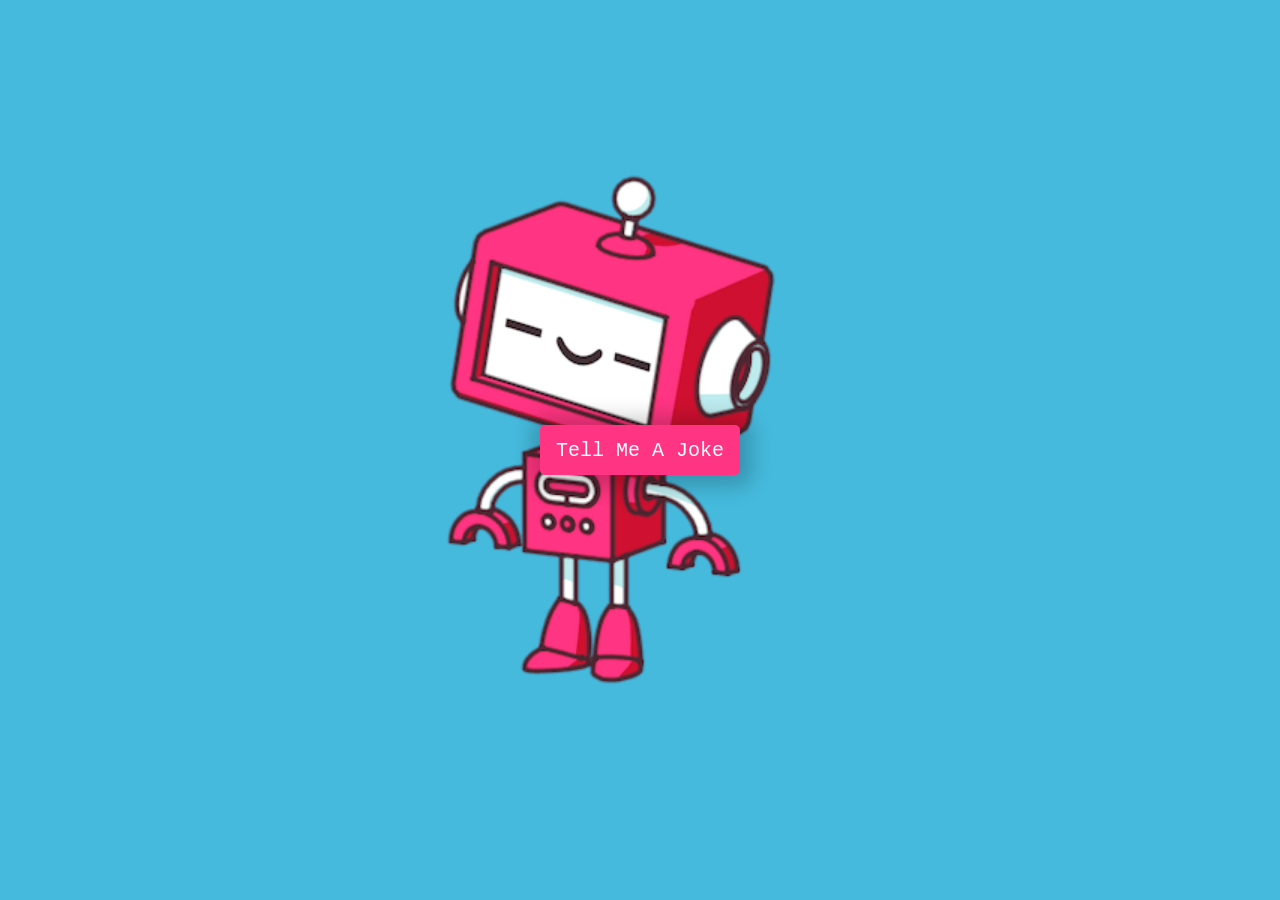
<file: index.html>
<!DOCTYPE html>
<html lang="en">
<head>
    <meta charset="UTF-8">
    <meta name="viewport" content="width=device-width, initial-scale=1.0">
    <title>Joke Teller</title>
    <link rel="icon" type="image/png" href="favicon.png">
    <link rel="stylesheet" href="style.css">
</head>
<body>
	<div class="container">
		<button id="button">Tell Me A Joke</button>
		<audio id="audio" controls hidden></audio>
		<div class="writer"><h1></h1></div>
	</div>
    <!-- Script -->
    <script src="script.js"></script>
</body>
</html>
</file>
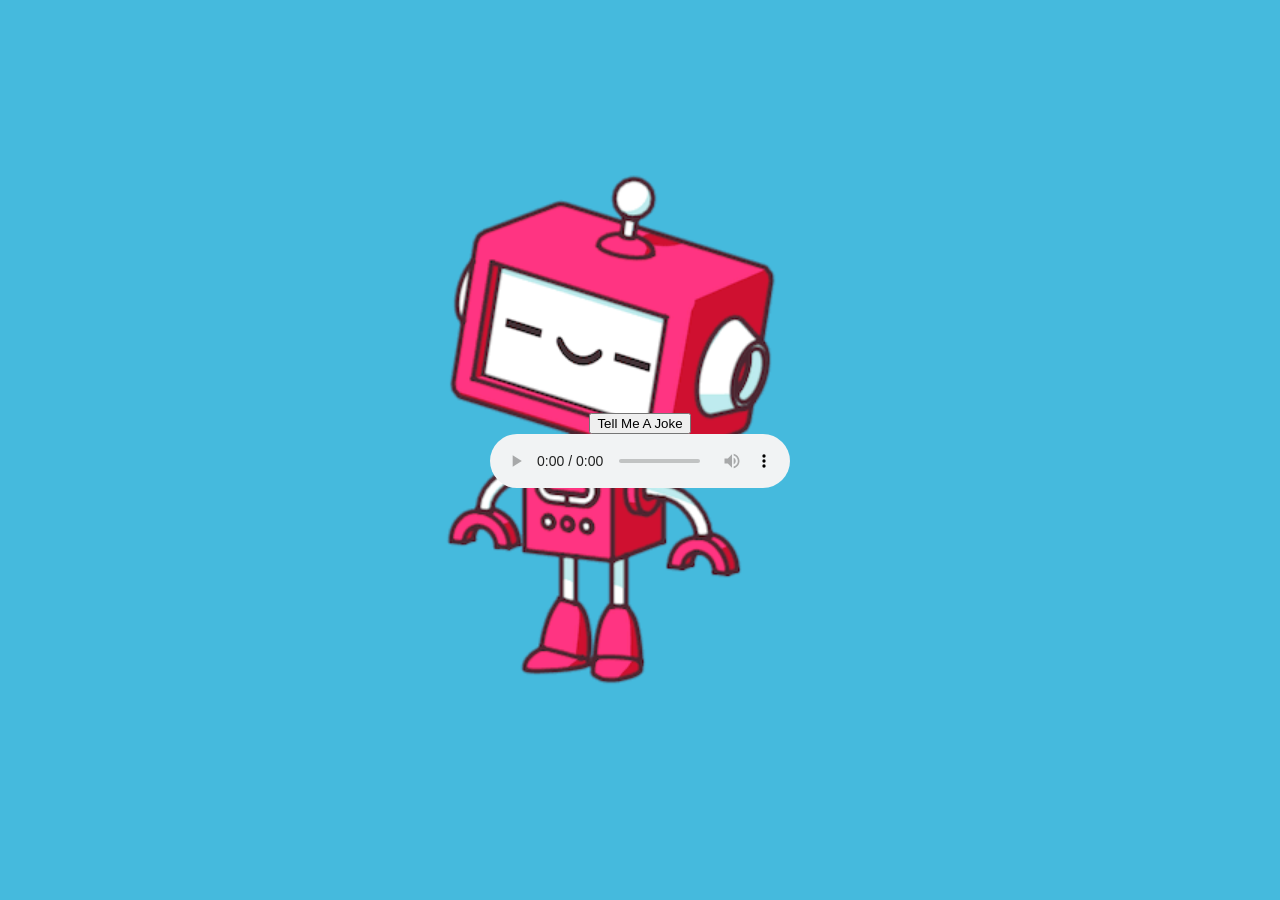
<file: -- template-joke-teller/index.html>
<!DOCTYPE html>
<html lang="en">
<head>
    <meta charset="UTF-8">
    <meta name="viewport" content="width=device-width, initial-scale=1.0">
    <title>Joke Teller</title>
    <link rel="icon" type="image/png" href="favicon.png">
    <link rel="stylesheet" href="style.css">
</head>
<body>
	<div class="container">
		<button id="button">Tell Me A Joke</button>
		<audio id="audio" controls></audio>
	</div>
    <!-- Script -->
    <script src="script.js"></script>
</body>
</html>
</file>
<file: style.css>
/* ROBOT.GIF from Giphy - https://giphy.com/gifs/robot-cinema-4d-eyedesyn-3o7abtn7DuREEpsyWY */

html {
  box-sizing: border-box;
}

body {
	margin: 0;
	background: #45badd;
}

.container {
	height: 100vh;
	width: 100vw;
	display: flex;
	flex-direction: column;
	justify-content: center;
	align-items: center;
	background: url('./robot.gif');
	background-size: contain;
	background-position: left center;
	background-repeat: no-repeat;
}

button {
	cursor: pointer;
	outline: none;
	width: 200px;
	height: 50px;
	font-family: 'Courier New', Courier, monospace;
	font-size: 20px;
	color: white;
	background: #ff3482;
	border: none;
	border-radius: 5px;
	box-shadow: 2px 2px 20px 10px rgba(0, 0, 0, 0.2);
}

button:hover {
	filter: brightness(95%);
}

button:active {
	transform: scale(0.98);
}

button:disabled {
	cursor: default;
	filter: brightness(30%);
}

.writer {
	font-family: 'Courier New', Courier, monospace;
	display: flex;
	position: absolute;
	bottom: 0px;
	color: black;
	/* -webkit-text-stroke: 0.3vw black; */
}

/* .writer::before {
	content: attr(joke);
	position: absolute;
	top: 0;
	left: 0;
	width: 100%;
	height: 100%;
	color: #ff3482;
	-webkit-text-stroke: 0vw black;
	border-right: 2px solid #ff3482;
	overflow: hidden;
	animation: animate 6s linear infinite;
}

@keyframes animate {
	0%,10%,100%{
		width: 0;
	}
	70%,90%{
		width: 100%;
	}
} */

/* media quary */
@media screen and (max-width: 1000px) {
	.container {
		background-position: center center;
		background-size: cover;
	}

	button {
		box-shadow: 5px 5px 30px 20px rgba(0, 0, 0, 0.5);
	}
}
</file>
<file: -- template-joke-teller/style.css>
/* ROBOT.GIF from Giphy - https://giphy.com/gifs/robot-cinema-4d-eyedesyn-3o7abtn7DuREEpsyWY */

html {
  box-sizing: border-box;
}

body {
	margin: 0;
	background: #45badd;
}

.container {
	height: 100vh;
	width: 100vw;
	display: flex;
	flex-direction: column;
	justify-content: center;
	align-items: center;
	background: url('./robot.gif');
	background-size: contain;
	background-position: left center;
	background-repeat: no-repeat;
}
</file>
